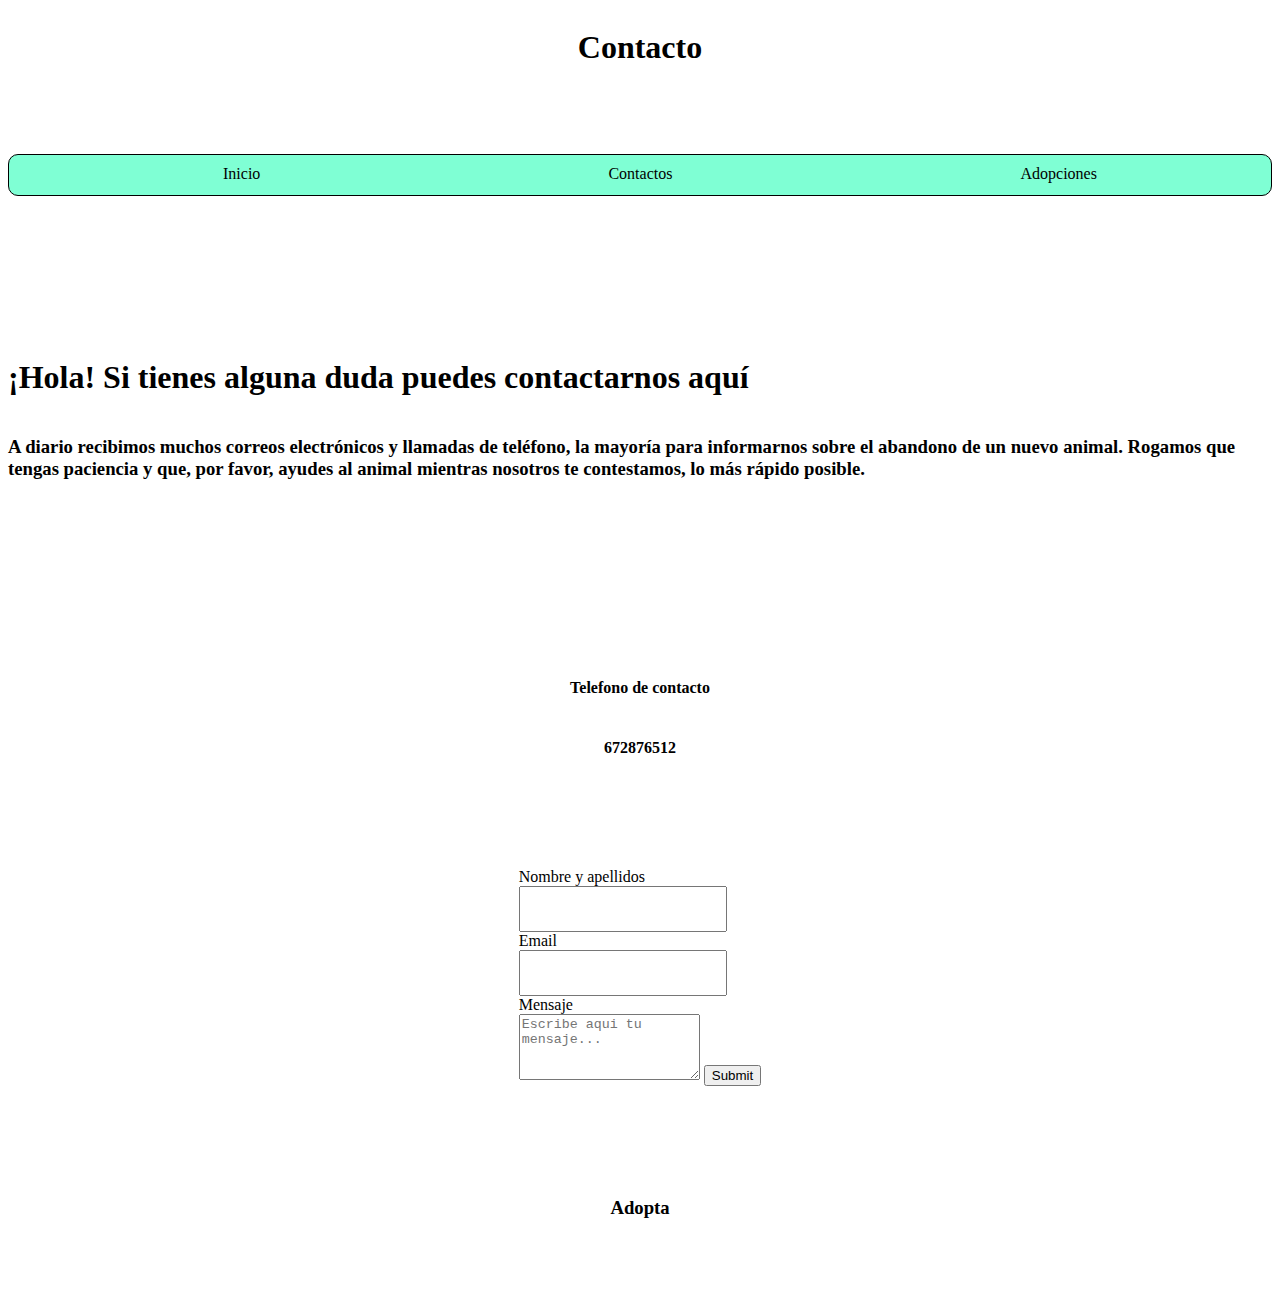
<file: contacto.html>
<!DOCTYPE html>
<html>
<head>
    <meta charset='utf-8'>
    <meta http-equiv='X-UA-Compatible' content='IE=edge'>
    <title>Contacto</title>
    <meta name='viewport' content='width=device-width, initial-scale=1'>
    <link rel='stylesheet' type='text/css' media='screen' href='styles/styleContacto.css'>
</head>
<body>
    
    <header>
        <h1>Contacto</h1>
    </header>
    <nav>
        <div>
            <ul>
                <li><a href="index.html">Inicio</a></li>
                <li><a href="contacto.html">Contactos</a></li>
                <li><a href="adopcion.html">Adopciones</a></li>
            </ul>
        </div>
    </nav>
    <main>
        <div class="tituloMain">
            <h1>
                ¡Hola!
                Si tienes alguna duda puedes contactarnos aquí
            </h1>
           <h3>A diario recibimos muchos correos electrónicos y llamadas de teléfono, la mayoría para informarnos sobre el abandono de un nuevo animal. Rogamos que tengas paciencia y que, por favor, ayudes al animal mientras nosotros te contestamos, lo más rápido posible.</h3>
        </div>
        <div class="tel">
            <h4>Telefono de contacto</h4>
            <h4>672876512</h4>
        </div>

        <div class="formulario">
            <form action="respuestas.html" method="get">
                Nombre y apellidos <br>
                <input type="text" name="nombre" class="input"> 
                <br/>
                Email <br> 
                <input type="email" name="correo" class="input">
                <br/>
                Mensaje <br>
                <textarea name="texto" rows="4" cols="20" placeholder="Escribe aqui tu mensaje..." class="text"></textarea>
                <input type="submit" class="boton">
            </form>
        </div> 
    </main>
    <footer>
        <div>
            <h3>Adopta</h3>
        </div>
    </footer>

</body>
</html>
</file>
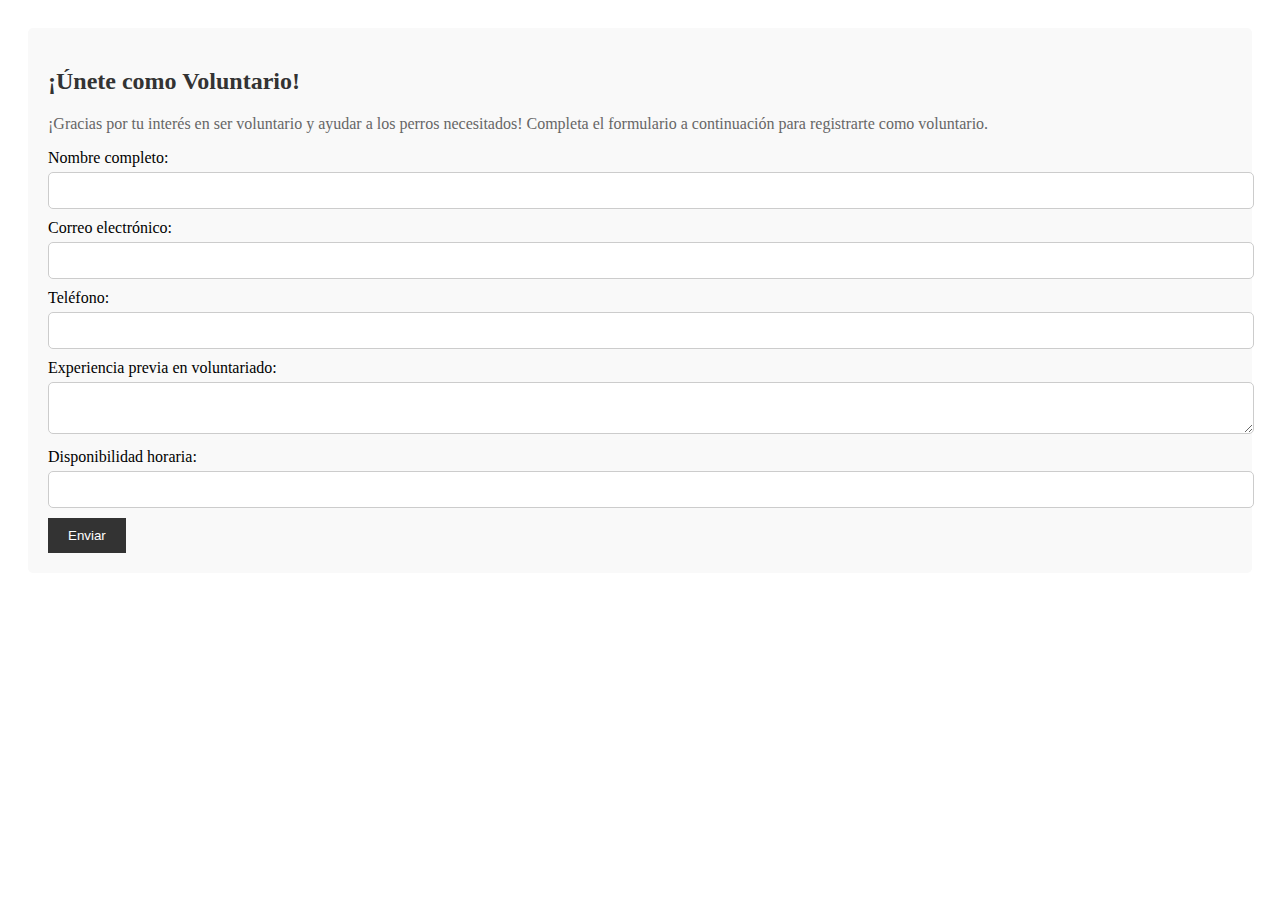
<file: voluntariado.html>
<!DOCTYPE html>

<html>
    <head>
        <meta charset="utf-8">
        <meta http-equiv="X-UA-Compatible" content="IE=edge">
        <title></title>
        <meta name="description" content="">
        <meta name="viewport" content="width=device-width, initial-scale=1">
        <link rel="stylesheet" href="styvolun.css">
    </head>
    <body>
    
        <main>
            <section id="volunteer">
                <h2>¡Únete como Voluntario!</h2>
                <p>¡Gracias por tu interés en ser voluntario y ayudar a los perros necesitados! Completa el formulario a continuación para registrarte como voluntario.</p>
                
                <form action="procesar_formulario.php" method="POST">
                    <label for="nombre">Nombre completo:</label>
                    <input type="text" id="nombre" name="nombre" required>
    
                    <label for="email">Correo electrónico:</label>
                    <input type="email" id="email" name="email" required>
    
                    <label for="telefono">Teléfono:</label>
                    <input type="text" id="telefono" name="telefono">
    
                    <label for="experiencia">Experiencia previa en voluntariado:</label>
                    <textarea id="experiencia" name="experiencia"></textarea>
    
                    <label for="disponibilidad">Disponibilidad horaria:</label>
                    <input type="text" id="disponibilidad" name="disponibilidad">
    
                    <input type="submit" value="Enviar">
                </form>
            </section>
        </main>
      
    </body>
</html>
</file>
<file: styles/styleContacto.css>
body{
    display: grid;
    grid-template-columns: repeat(3, 1fr);
    grid-template-rows: repeat(10, 1fr);
    column-gap: 10px;
    row-gap: 10px;
}

header{
    grid-row: 1/2;
    grid-column: 1/4;
    display: flex;
    justify-content: center;
}

nav{
    grid-column: 1/4;
    grid-row: 2/3;
}

nav ul{
    list-style: none;
    display: flex;
    justify-content: space-around;
    align-content: center;
    padding-top:10px;
    background-color: aquamarine;
    height: 30px;
    border: 1px solid black;
    border-radius: 10px;
}
nav ul li a{
    text-decoration: none;
    color: black;
}

nav ul li a:hover{
    color: crimson;
}

.tituloMain{
    display: flex;
    width: 100%;
    flex-direction: column;
    justify-content: center;
    align-items: flex-start;
}

.tel{
    width: 100%;
    display: flex;
    justify-content: center;
    flex-direction: column;
    align-items: center;
    grid-column: 1/2;
    grid-row: 2/3;
}

main{
    grid-column: 1/4;
    grid-row: 3/10;
    display: grid;
    grid-template-columns: repeat(1,1fr);
    grid-template-rows: repeat(3,1fr);
}

.formulario{
    display: flex;
    align-items: flex-start;
    justify-content: center;
    height: 300px;
    width: 100%;
    grid-column: 1/2;
    grid-row: 3/3;
}

.input{
    height: 40px;
    width: 200px;
}

.textarea{
    width: 300px;
}

footer{
    display: flex;
    justify-content: center;
    grid-column: 1/4;
    grid-row: 10/11;
}
</file>
<file: styvolun.css>
main {
    padding: 20px;
}

section {
    margin-bottom: 30px;
}

footer {
    background-color: #333;
    color: #fff;
    text-align: center;
    padding: 10px;
    position: fixed;
    bottom: 0;
    width: 100%;
}

/* Estilos para el formulario de voluntariado */
#volunteer {
    background-color: #f9f9f9;
    padding: 20px;
    border-radius: 5px;
}

#volunteer h2 {
    color: #333;
}

#volunteer p {
    color: #666;
}

#volunteer form label {
    display: block;
    margin-bottom: 5px;
}

#volunteer form input[type="text"],
#volunteer form input[type="email"],
#volunteer form textarea {
    width: 100%;
    padding: 10px;
    margin-bottom: 10px;
    border: 1px solid #ccc;
    border-radius: 5px;
}

#volunteer form input[type="submit"] {
    background-color: #333;
    color: #fff;
    border: none;
    padding: 10px 20px;
    cursor: pointer;
}

#volunteer form input[type="submit"]:hover {
    background-color: #555;
}
</file>
